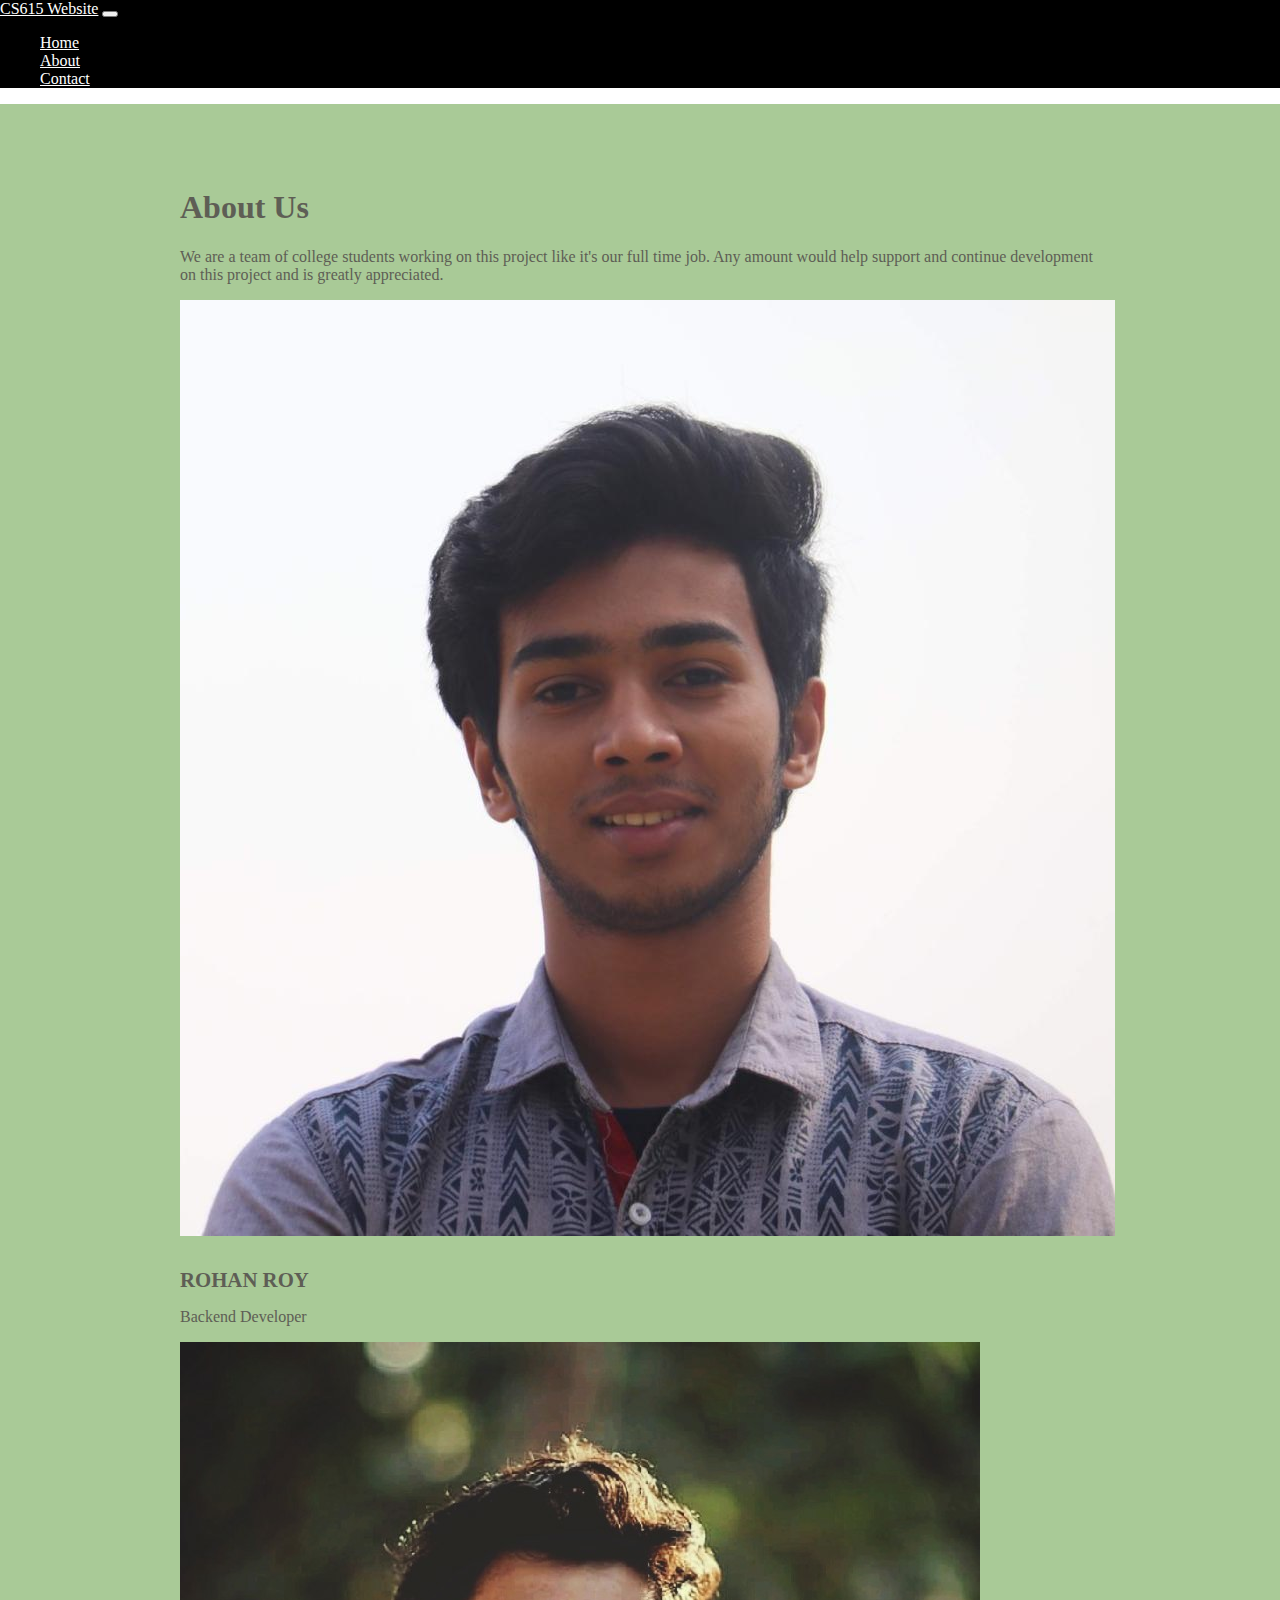
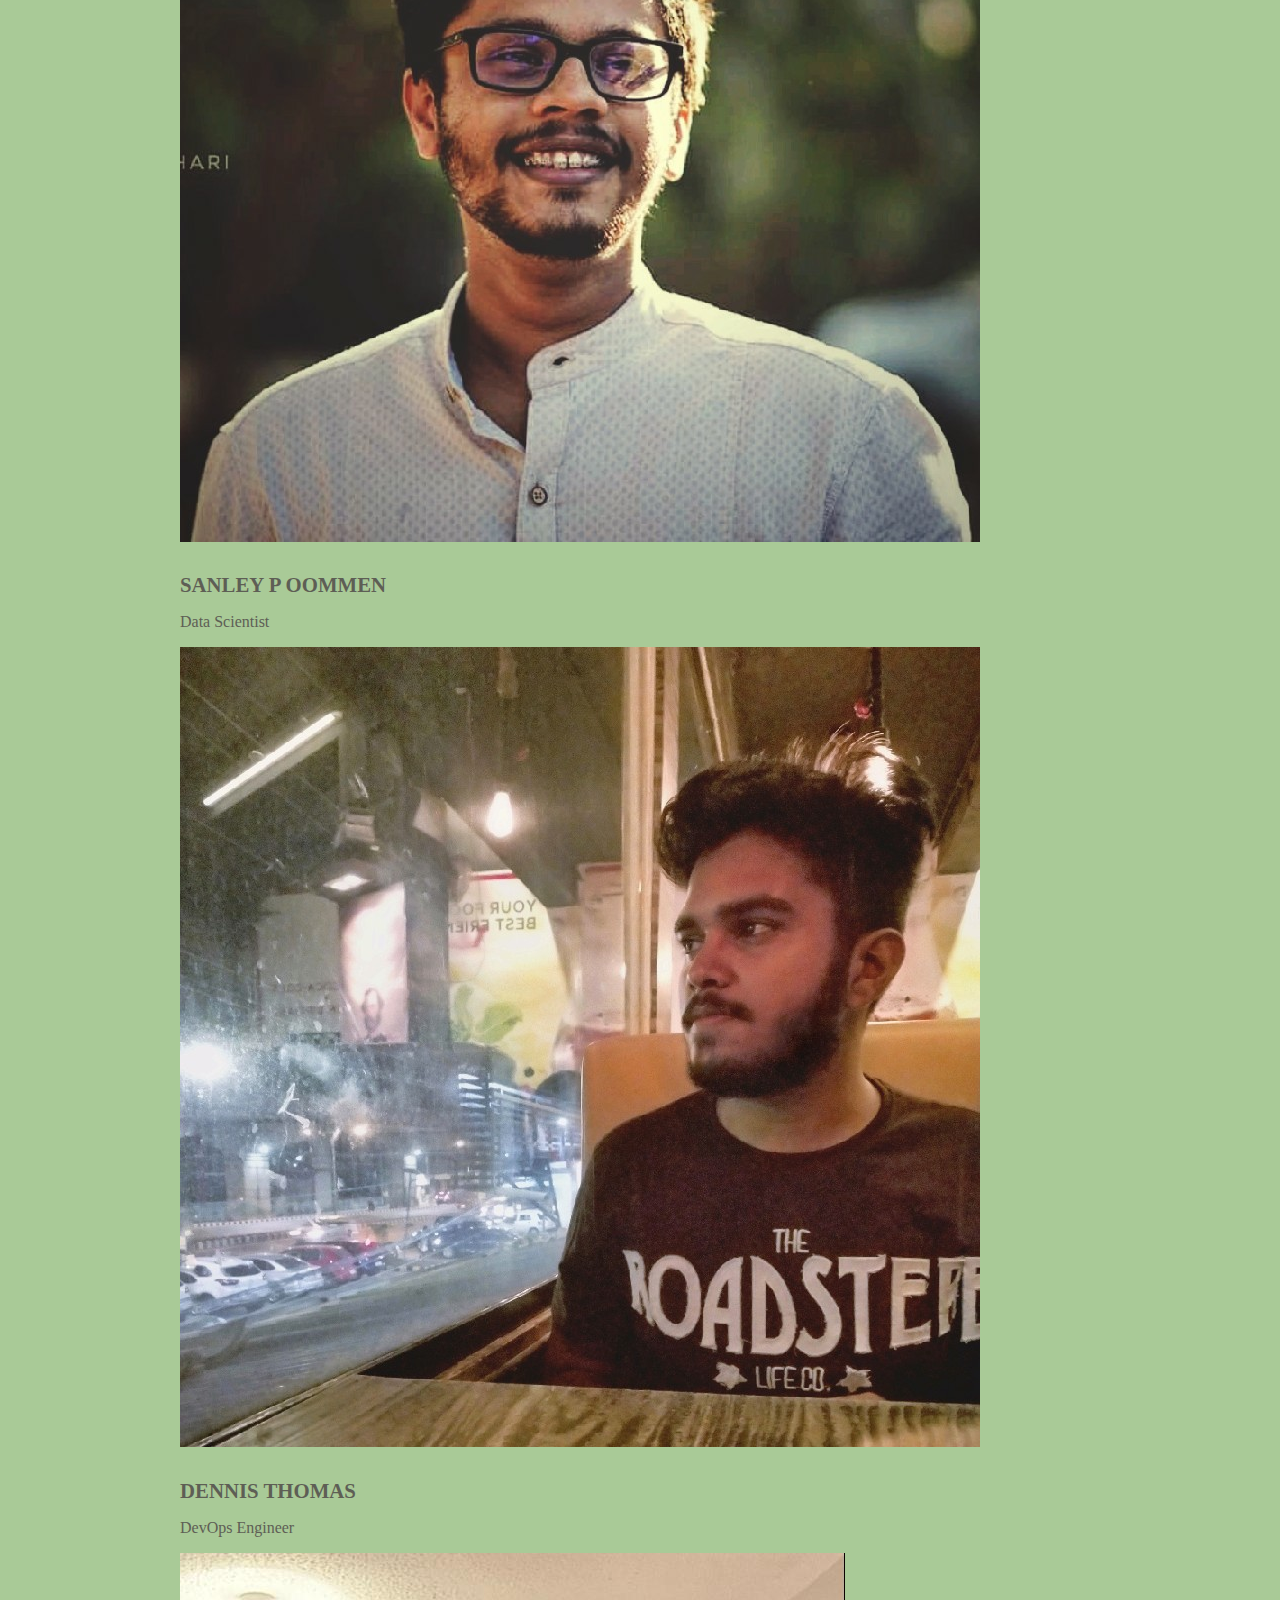
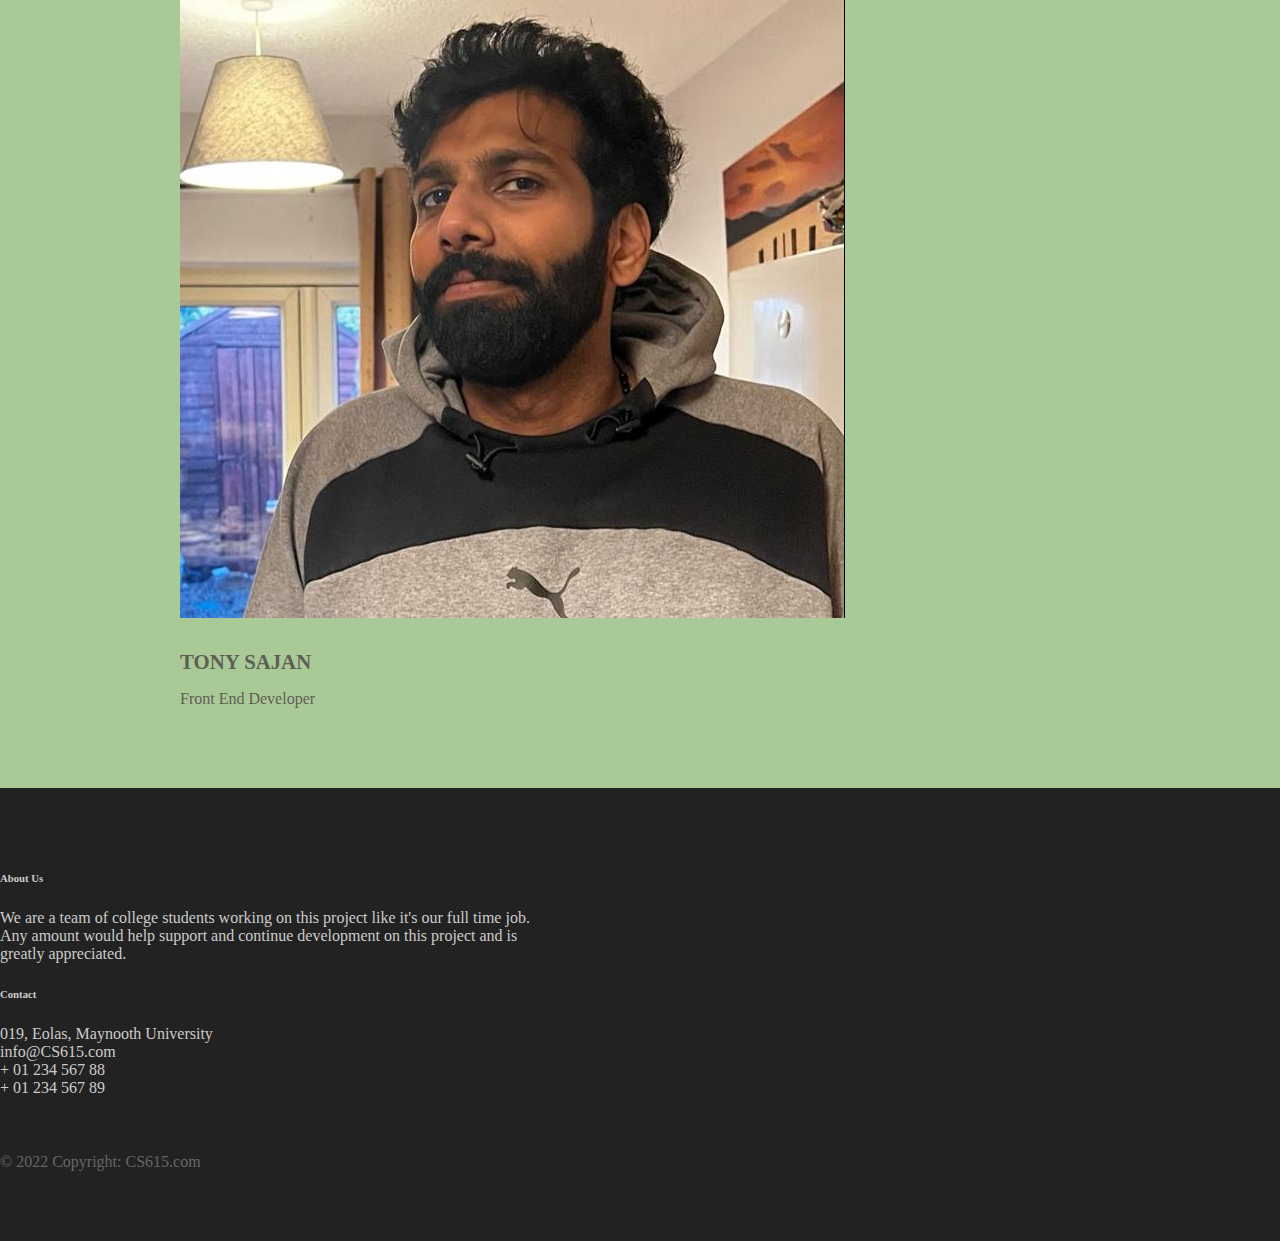
<file: about.html>
<!DOCTYPE html>

<html lang="en">

	<head>

		<title>About Us</title>
		<meta charset="utf-8">
		<meta name="viewport" content="width=device-width, initial-scale=1">
		<link href="https://cdn.jsdelivr.net/npm/bootstrap@5.0.2/dist/css/bootstrap.min.css" rel="stylesheet" integrity="sha384-EVSTQN3/azprG1Anm3QDgpJLIm9Nao0Yz1ztcQTwFspd3yD65VohhpuuCOmLASjC" crossorigin="anonymous">
		<link rel="stylesheet" type="text/css" href="main.css">

	</head>
	
	<body>
	
		<nav class="navbar navbar-expand-md">
			<a class="navbar-brand" href="index.html">CS615 Website</a>
			<button class="navbar-toggler navbar-dark" type="button" data-toggle="collapse" data-target="#main-navigation">
				<span class="navbar-toggler-icon"></span>
			</button>
			<div class="collapse navbar-collapse" id="main-navigation">
				<ul class="navbar-nav">
					<li class="nav-item">
						<a class="nav-link" href="./">Home</a>
					</li>
					<li class="nav-item">
						<a class="nav-link" href="about.html">About</a>
					</li>
					<li class="nav-item">
						<a class="nav-link" href="#">Contact</a>
					</li>
				</ul>
			</div>
		</nav>
		
		<div class="background">
			<div class="container team">
				<h1>About Us</h1>
				<p>We are a team of college students working on this project like it's our full time job.
					Any amount would help support and continue development on this project and is
					greatly appreciated.</p>
				<div class="row">
					<div class="card col-lg-3 col-md-3 col-sm-4 text-center">
						<img class="card-img-top rounded-circle" src="images/rohan.jpeg" alt="Card image">
						<div class="card-body">
							<h4 class="card-title">Rohan Roy</h4>
							<p class="card-text">Backend Developer</p>
						</div>
					</div>
					<div class="card col-lg-3 col-md-3 col-sm-4 text-center">
						<img class="card-img-top rounded-circle" src="images/sanley.jpeg" alt="Card image">
						<div class="card-body">
							<h4 class="card-title">Sanley P Oommen</h4>
							<p class="card-text">Data Scientist</p>
						</div>
					</div>
					<div class="card col-lg-3 col-md-3 col-sm-4 text-center">
						<img class="card-img-top rounded-circle" src="images/dennis.jpeg" alt="Card image">
						<div class="card-body">
							<h4 class="card-title">Dennis Thomas</h4>
							<p class="card-text">DevOps Engineer</p>
						</div>
					</div>
					<div class="card col-lg-3 col-md-3 col-sm-4 text-center">
						<img class="card-img-top rounded-circle" src="images/sajan.jpeg" alt="Card image">
						<div class="card-body">
							<h4 class="card-title">Tony Sajan</h4>
							<p class="card-text">Front End Developer</p>
						</div>
					</div>
				</div>
			</div>
		</div>
		
		<footer class="page-footer">
			<div class="container">
				<div class="row">
					<div class="col-lg-8 col-md-8 col-sm-12">
					<h6 class="text-uppercase font-weight-bold">About Us</h6>
					<p>We are a team of college students working on this project like it's our full time job.<br> 
						Any amount would help support and continue development on this project and is <br>
						greatly appreciated.</p>
					
				</div>
				<div class="col-lg-4 col-md-4 col-sm-12">
					<h6 class="text-uppercase font-weight-bold">Contact</h6>
					<p>019, Eolas, Maynooth University
					<br/>info@CS615.com
					<br/>+ 01 234 567 88
					<br/>+ 01 234 567 89</p>
				</div>
			</div>
			<div class="footer-copyright text-center">© 2022 Copyright: CS615.com</div>
		</footer>
		
		<script src="jquery-3.5.1.min.js"></script>
		<script src="bootstrap/js/bootstrap.min.js"></script>
		<script src="main.js"></script>

	</body>
	
</html>
</file>
<file: main.css>
/*--- page ---*/

body {
	padding: 0;
	margin: 0;
	background: #ffffff; 
}

/*--- navigation bar ---*/

.navbar {
	background: #000;
}

.nav-link,
.navbar-brand {
	color: rgb(255, 255, 255);
	cursor: pointer;
}

.nav-link {
	margin-right: 1em !important;
}

.nav-link:hover {
	color: #6ab446;
}

.navbar-collapse {
	justify-content: flex-end;
}

/*--- header ---*/

.header {
	background-image: url('images/bg2.jpg');
	background-size: cover;
	background-position: center;
	position: relative;
}

.overlay {
	position: absolute;
	min-height: 100%;
	min-width: 100%;
	left: 0;
	top: 0;
	background: rgba(0, 0, 0, 0.6);
}

.description {
	left: 50%;
	position: absolute;
	top: 45%;
	transform: translate(-50%, -55%);
	text-align: center;
}

.description h1 {
	color: #6ab446;
}

.description p {
	color: #ffffff;
	font-size: 1.3rem;
	line-height: 1.5;
}

.description button {
	border: 1px solid #6ab446;
	background: #6ab446;
	border-radius: 0;
	color: rgb(0, 0, 0);
}

.description button:hover {
	border: 1px solid #fff;
	background: #fff;
	color: rgb(0, 0, 0);
}

/*--- feature section ---*/

.features {
	margin: 4em auto;
	padding: 1em;
	position: relative;
}

.feature-title {
	color: #333;
	font-size: 1.3rem;
	font-weight: 700;
	margin-bottom: 20px;
	text-transform: uppercase;
}

.features img {
	-webkit-box-shadow: 1px 1px 4px rgba(0, 0, 0, 0.4);
	-moz-box-shadow: 1px 1px 4px rgba(0, 0, 0, 0.4);
	box-shadow: 1px 1px 4px rgba(0, 0, 0, 0.4);
	margin-bottom: 16px;
}

.features .form-control,
.features input {
	border-radius: 0;
}

.features .btn {
	background-color: #589b37;
	border: 1px solid #589b37;
	color: #fff;
	margin-top: 20px;
}

.features .btn:hover {
	background-color: #333;
	border: 1px solid #333;
}

/*--- team section ---*/

.background {
	background: #a9ca97;
	padding: 4em 0;
}

.team {
	color: #5e5e55;
	padding: 0 180px;
}

.team .card-columns {
	-webkit-column-count: 4;
	-moz-column-count: 4;
	column-count: 4;
}

.team .card {
	background:none;
	border: none;
}

.team .card-title {
	font-size: 1.3rem;
	margin-bottom: 0;
	text-transform: uppercase;
}

/*--- footer ---*/

.page-footer {
	background-color: #222;
	color: #ccc;
	padding: 60px 0 30px;
}

.footer-copyright {
	color: #666;
	padding: 40px 0;
}

/*--- modal ---*/

#demo-modal .modal-content {
	border-radius: 0;
	padding: 2rem;
}

#demo-modal .modal-header {
	border-bottom: none;
}

#demo-modal h4 {
    color: #000;
    font-size: 30px;
    margin: 0 0 25px;
    font-weight: bold;
    text-transform: capitalize;
}

#demo-modal .close {
	background: #c0c3c8;
    border-radius: 50%;
	color: #fff;
    font-size: 19px;
	font-weight: normal;
    height: 30px;
    opacity: 0.5;
    padding: 0;
    position: absolute;
    right: 26px;
    text-align: center;
    top: 26px;
    width: 30px;
}

#demo-modal .close span {
	position: relative;
	top: -3px;
}

#demo-modal .modal-body p {
	color: #999;
}

#demo-modal .form-control,
#demo-modal .btn {
	min-height: 46px;
}

#demo-modal .btn {
	background-color: #6ab446;
	border: none;
	color: #fff;
	min-width: 150px;
	transition: all 0.2s;
}

#demo-modal .btn:hover,
#demo-modal .btn:focus {
	background-color: #12968d;
}

/*--- media queries ---*/

@media (max-width: 991.98px) {

	.team {
		padding: 0 15px;
	}
	
}

@media (max-width: 575.98px) {

	.description {
		left: 0;
		padding: 0 15px;
		position: absolute;
		top: 10%;
		transform: none;
		text-align: center;
	}
	
	.description h1 {
		font-size: 2em;
	}
	
	.description p {
		font-size: 1.2rem;
	}
	
	.features {
		margin: 0;
	}
	
	.team {
		max-width: 60%;
	}
	
	#demo-modal .btn {
		min-width: auto;
	}

}
</file>
